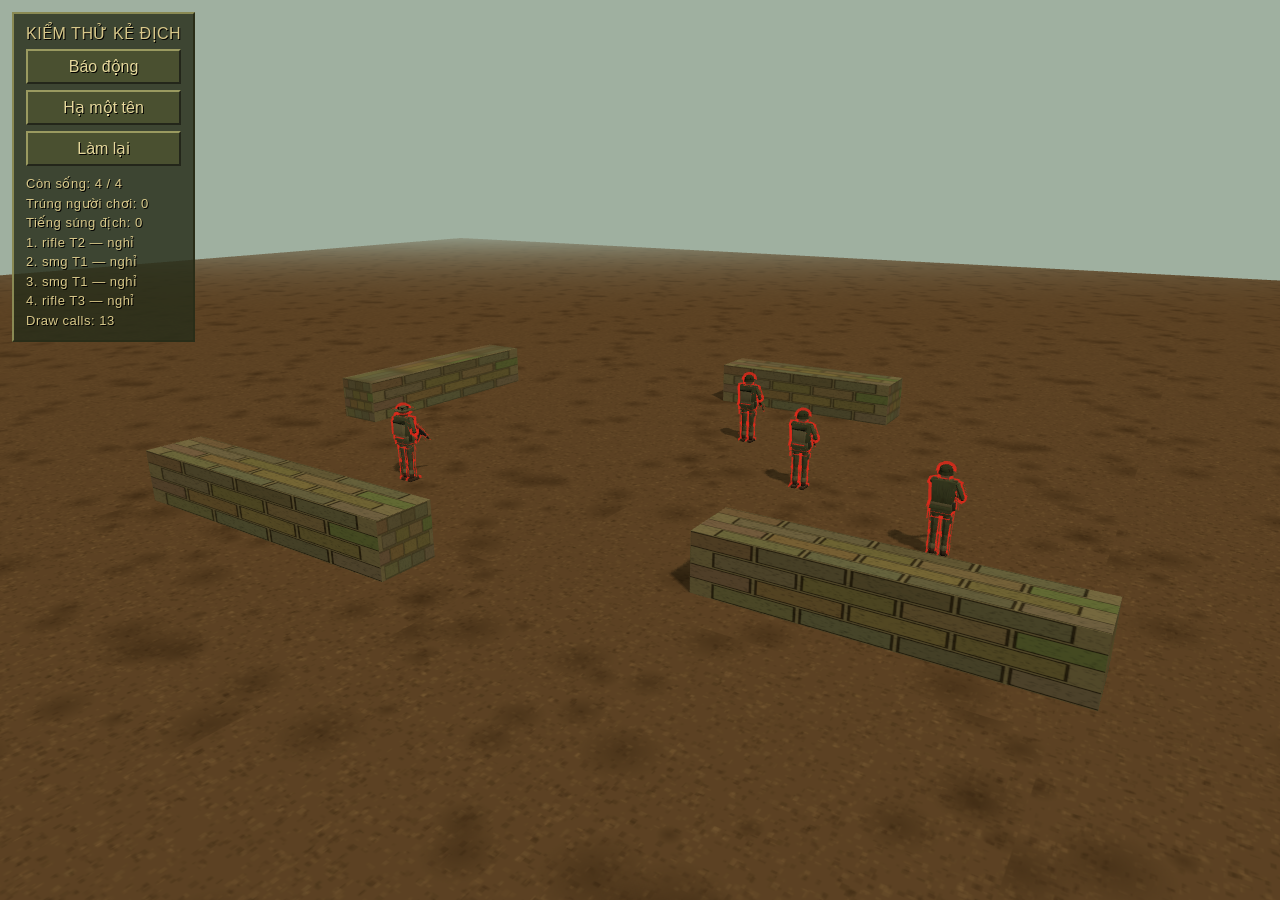
<file: test/enemies_test.html>
<!DOCTYPE html>
<html lang="vi">
<head>
<meta charset="utf-8">
<title>Kiểm thử kẻ địch — Điện Biên Phủ 1954</title>
<style>
  html, body { margin: 0; height: 100%; overflow: hidden; background: #1b1d14; font-family: Impact, "Arial Narrow", Georgia, sans-serif; }
  canvas { display: block; }
  #ui { position: fixed; left: 12px; top: 12px; background: rgba(40, 46, 26, .82); border: 2px solid #8a8a54; border-right-color: #2a2d18; border-bottom-color: #2a2d18; padding: 10px 12px; color: #d8c88a; text-shadow: 1px 1px 0 #000; letter-spacing: .5px; }
  #ui button { display: block; width: 100%; margin: 6px 0 0; padding: 6px 12px; font: inherit; color: #e6d89c; background: #4a5030; border: 2px solid #9a9a60; border-right-color: #23261a; border-bottom-color: #23261a; cursor: pointer; text-shadow: 1px 1px 0 #000; }
  #ui button:active { border-color: #23261a; border-right-color: #9a9a60; border-bottom-color: #9a9a60; }
  #info { margin-top: 8px; font-size: 13px; line-height: 1.5; white-space: pre; }
</style>
</head>
<body>
<div id="ui">
  <div>KIỂM THỬ KẺ ĐỊCH</div>
  <button id="bAlert">Báo động</button>
  <button id="bKill">Hạ một tên</button>
  <button id="bReset">Làm lại</button>
  <div id="info"></div>
</div>
<script type="module">
import * as THREE from '../vendor/three.module.min.js';
window.THREE = THREE;
window.G = window.G || {};
// minimal audio stub: the real G.Audio belongs to another module
G.Audio = G.Audio || { play(name) { stats.sounds[name] = (stats.sounds[name] || 0) + 1; } };
const stats = { hits: 0, sounds: {} };

await new Promise((res, rej) => {
  const s = document.createElement('script');
  s.src = '../src/enemies.js'; s.onload = res; s.onerror = () => rej(new Error('Không tải được ../src/enemies.js'));
  document.head.appendChild(s);
});

/* ---- scene ---- */
const renderer = new THREE.WebGLRenderer({ antialias: true });
renderer.setSize(innerWidth, innerHeight);
renderer.setPixelRatio(Math.min(devicePixelRatio, 2));
renderer.shadowMap.enabled = true;
document.body.appendChild(renderer.domElement);
const scene = new THREE.Scene();
scene.background = new THREE.Color(0x9fb0a0);
scene.fog = new THREE.Fog(0x9fb0a0, 40, 120);
const camera = new THREE.PerspectiveCamera(55, innerWidth / innerHeight, .1, 300);
scene.add(new THREE.HemisphereLight(0xdfe8d0, 0x4a4030, .9));
const sun = new THREE.DirectionalLight(0xfff0d0, 1.3);
sun.position.set(14, 24, 10); sun.castShadow = true;
sun.shadow.mapSize.set(2048, 2048);
Object.assign(sun.shadow.camera, { left: -30, right: 30, top: 30, bottom: -30, near: 1, far: 80 });
scene.add(sun);

function canvasTex(w, h, paint, rep) {
  const c = document.createElement('canvas'); c.width = w; c.height = h; paint(c.getContext('2d'), w, h);
  const t = new THREE.CanvasTexture(c); t.colorSpace = THREE.SRGBColorSpace; t.wrapS = t.wrapT = THREE.RepeatWrapping; t.anisotropy = 4;
  if (rep) t.repeat.set(rep, rep); return t;
}
const rnd = (() => { let s = 12345; return () => (s = (s * 16807) % 2147483647) / 2147483647; })();
const dirt = canvasTex(512, 512, (g, w, h) => {
  g.fillStyle = '#7a5a3a'; g.fillRect(0, 0, w, h);
  for (let i = 0; i < 9000; i++) { g.fillStyle = `rgba(${rnd() < .5 ? '40,25,10' : '200,160,110'},${.05 + rnd() * .12})`; g.fillRect(rnd() * w, rnd() * h, 1 + rnd() * 4, 1 + rnd() * 4); }
  for (let i = 0; i < 40; i++) { const x = rnd() * w, y = rnd() * h, r = 8 + rnd() * 30, gr = g.createRadialGradient(x, y, 0, x, y, r); gr.addColorStop(0, 'rgba(60,40,20,.35)'); gr.addColorStop(1, 'rgba(60,40,20,0)'); g.fillStyle = gr; g.fillRect(x - r, y - r, r * 2, r * 2); }
}, 14);
const ground = new THREE.Mesh(new THREE.PlaneGeometry(120, 120), new THREE.MeshLambertMaterial({ map: dirt }));
ground.rotation.x = -Math.PI / 2; ground.receiveShadow = true; scene.add(ground);
const bagTex = canvasTex(256, 128, (g, w, h) => {
  g.fillStyle = '#9a8c62'; g.fillRect(0, 0, w, h);
  for (let r = 0; r < 4; r++) for (let c = 0; c < 4; c++) {
    const x = c * 64 + (r % 2) * 32 - 16, y = r * 32;
    g.fillStyle = `rgb(${130 + rnd() * 30 | 0},${118 + rnd() * 25 | 0},${80 + rnd() * 20 | 0})`; g.fillRect(x + 2, y + 2, 60, 28);
    g.strokeStyle = 'rgba(40,30,15,.7)'; g.lineWidth = 2; g.strokeRect(x + 2, y + 2, 60, 28);
  }
  for (let i = 0; i < 2500; i++) { g.fillStyle = `rgba(0,0,0,${rnd() * .15})`; g.fillRect(rnd() * w, rnd() * h, 2, 2); }
});
const colliders = [];
function sandbag(x, z, w, d, h) {
  const m = new THREE.Mesh(new THREE.BoxGeometry(w, h, d), new THREE.MeshLambertMaterial({ map: bagTex }));
  m.position.set(x, h / 2, z); m.castShadow = m.receiveShadow = true; scene.add(m); m.updateMatrixWorld(true);
  colliders.push(new THREE.Box3().setFromObject(m));
}
sandbag(-5, 1, 7, 1.2, 1.1); sandbag(6, -1.5, 6, 1.2, 1.1); sandbag(0, -13, 5, 1.2, 1.1); sandbag(-10, -8, 1.2, 6, 1.1);

/* ---- map stub + enemies ---- */
const map = {
  colliders, raycastMeshes: [], groundHeightAt: () => 0,
  enemySpawns: [
    { pos: new THREE.Vector3(-5, 0, -2.2), yaw: 0, kind: 'smg', tier: 1 },
    { pos: new THREE.Vector3(6, 0, -4.5), yaw: 0, kind: 'rifle', tier: 2 },
    { pos: new THREE.Vector3(0, 0, -9), yaw: 0, kind: 'rifle', tier: 3 },
    { pos: new THREE.Vector3(2.5, 0, -6.5), yaw: 0, kind: 'smg', tier: 1 }
  ]
};
const diff = { enemyCount: 4, enemyAccuracy: .5, reactionTime: .6, enemyDamage: 10, playerHealth: 100 };
const player = { pos: new THREE.Vector3(0, 1.6, 22), alive: true, damage() { stats.hits++; } };
const en = G.Enemies.create(scene, map, diff);
en.spawnAll();

document.getElementById('bAlert').onclick = () => en.alertAt(player.pos, 200);
document.getElementById('bKill').onclick = () => {
  const e = en.list().find(x => !x.dead);
  if (e) en.damage(e, 100, 'body', new THREE.Vector3(0, 0, -1));
};
document.getElementById('bReset').onclick = () => { stats.hits = 0; en.spawnAll(); };

/* ---- loop: camera orbits the yard ---- */
const names = ['nghỉ', 'cảnh giác', 'giao chiến', 'chết'];
const info = document.getElementById('info');
const clock = new THREE.Clock(); let ang = .4, frames = 0, acc = 0;
renderer.setAnimationLoop(() => {
  const dt = Math.min(clock.getDelta(), .05);
  ang += dt * .18;
  camera.position.set(Math.sin(ang) * 17, 6.5, -4 + Math.cos(ang) * 17);
  camera.lookAt(0, 1.1, -4);
  en.update(dt, player);
  renderer.render(scene, camera);
  acc += dt; frames++;
  if (acc > .3) {
    info.textContent = 'Còn sống: ' + en.aliveCount() + ' / ' + en.totalCount() + '\nTrúng người chơi: ' + stats.hits + '\nTiếng súng địch: ' + (stats.sounds.enemy_shot || 0) +
      '\n' + en.list().map((e, i) => (i + 1) + '. ' + e.kind + ' T' + e.tier + ' — ' + names[e.state]).join('\n') + '\nDraw calls: ' + renderer.info.render.calls;
    acc = 0;
  }
});
addEventListener('resize', () => { camera.aspect = innerWidth / innerHeight; camera.updateProjectionMatrix(); renderer.setSize(innerWidth, innerHeight); });
</script>
</body>
</html>
</file>
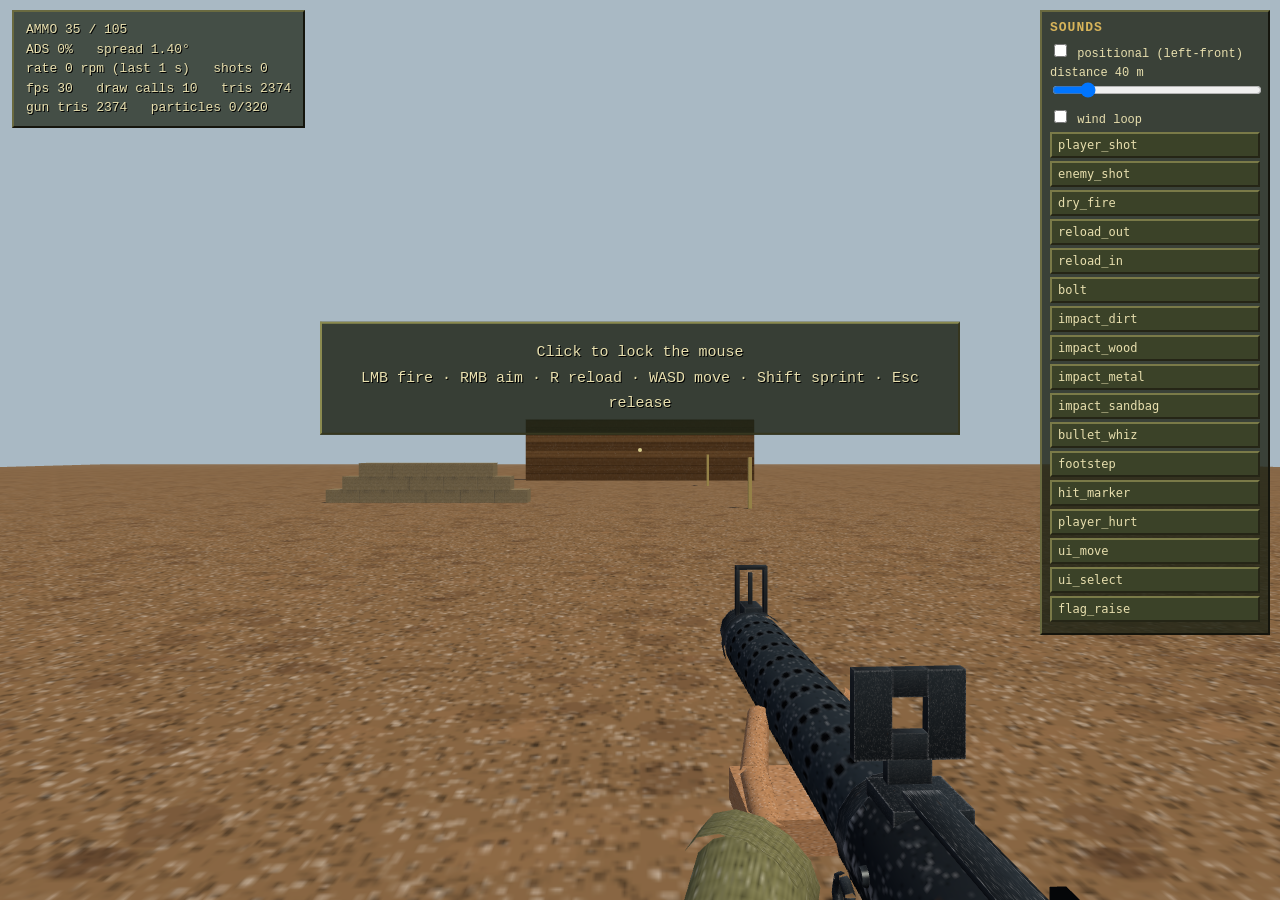
<file: test/weapon_test.html>
<!DOCTYPE html>
<html lang="en">
<head>
<meta charset="utf-8">
<title>Weapon test — Type 50 SMG</title>
<style>
  html, body { margin: 0; height: 100%; overflow: hidden; background: #1b1f17; font-family: Consolas, "Courier New", monospace; color: #e8dfae; }
  canvas#view { position: fixed; inset: 0; width: 100%; height: 100%; display: block; }
  #hud { position: fixed; left: 12px; top: 10px; padding: 8px 12px; background: rgba(30,36,22,.72); border: 2px solid #6a6a40; border-style: outset; font-size: 13px; line-height: 1.5; white-space: pre; text-shadow: 1px 1px 0 #000; pointer-events: none; }
  #help { position: fixed; left: 50%; top: 42%; transform: translate(-50%, -50%); padding: 16px 24px; background: rgba(30,36,22,.82); border: 2px solid #8a8a50; border-style: outset; text-align: center; font-size: 15px; line-height: 1.7; text-shadow: 1px 1px 0 #000; pointer-events: none; }
  #cross { position: fixed; left: 50%; top: 50%; width: 4px; height: 4px; margin: -2px 0 0 -2px; background: rgba(240,230,160,.85); border-radius: 50%; pointer-events: none; }
  #panel { position: fixed; right: 10px; top: 10px; width: 210px; padding: 8px; background: rgba(30,36,22,.8); border: 2px solid #6a6a40; border-style: outset; max-height: calc(100% - 40px); overflow-y: auto; }
  #panel h3 { margin: 0 0 6px; font-size: 13px; color: #d8b45a; letter-spacing: 1px; text-transform: uppercase; }
  #panel button { display: block; width: 100%; margin: 3px 0; padding: 4px 6px; background: #3b4228; color: #e8dfae; border: 2px outset #7a7a48; font: 12px Consolas, monospace; text-align: left; cursor: pointer; }
  #panel button:hover { background: #4d5733; } #panel button:active { border-style: inset; }
  #panel label { display: block; font-size: 12px; margin: 5px 0; }
  #panel input[type=range] { width: 100%; }
</style>
</head>
<body>
<canvas id="view"></canvas>
<div id="cross"></div>
<div id="hud">loading…</div>
<div id="help">Click to lock the mouse<br>LMB fire · RMB aim · R reload · WASD move · Shift sprint · Esc release</div>
<div id="panel">
  <h3>Sounds</h3>
  <label><input type="checkbox" id="pos"> positional (left-front)</label>
  <label>distance <span id="dv">40</span> m<input type="range" id="dist" min="5" max="250" value="40"></label>
  <label><input type="checkbox" id="wind"> wind loop</label>
  <div id="btns"></div>
</div>

<script type="module">
import * as THREE from '../vendor/three.module.min.js';
window.THREE = THREE;

// classic module scripts, in SPEC order (this page only needs audio + weapon)
for (const src of ['../src/audio.js', '../src/weapon.js']) {
  await new Promise((res, rej) => { const s = document.createElement('script'); s.src = src; s.onload = res; s.onerror = () => rej(new Error('cannot load ' + src)); document.body.appendChild(s); });
}
const G = window.G;

// ---------- renderer / scene ----------
const canvas = document.getElementById('view');
const renderer = new THREE.WebGLRenderer({ canvas, antialias: true });
renderer.setPixelRatio(Math.min(window.devicePixelRatio || 1, 2));
renderer.autoClear = false;
renderer.shadowMap.enabled = true;
const scene = new THREE.Scene();
scene.background = new THREE.Color(0xa9b9c4);
scene.fog = new THREE.Fog(0xa9b9c4, 40, 160);
const camera = new THREE.PerspectiveCamera(75, innerWidth / innerHeight, 0.05, 400);
camera.rotation.order = 'YXZ';
scene.add(new THREE.HemisphereLight(0xdfe8ff, 0x6b5a45, 1.4));
const sun = new THREE.DirectionalLight(0xfff0d0, 2.4);
sun.position.set(20, 40, 15); sun.castShadow = true;
sun.shadow.mapSize.set(2048, 2048);
Object.assign(sun.shadow.camera, { left: -40, right: 40, top: 40, bottom: -40, near: 1, far: 120 });
scene.add(sun);

function canvasTex(w, h, draw, rep) {
  const c = document.createElement('canvas'); c.width = w; c.height = h; draw(c.getContext('2d'), w, h);
  const t = new THREE.CanvasTexture(c); t.colorSpace = THREE.SRGBColorSpace; t.wrapS = t.wrapT = THREE.RepeatWrapping; t.anisotropy = 8;
  if (rep) t.repeat.set(rep[0], rep[1]); return t;
}
const speck = (g, w, h, n, a) => { for (let i = 0; i < n; i++) { g.fillStyle = Math.random() < .5 ? `rgba(0,0,0,${Math.random() * a})` : `rgba(255,255,255,${Math.random() * a})`; g.fillRect(Math.random() * w, Math.random() * h, 1 + Math.random() * 2, 1 + Math.random() * 2); } };
const dirtTex = canvasTex(256, 256, (g, w, h) => { g.fillStyle = '#8a6a48'; g.fillRect(0, 0, w, h); speck(g, w, h, 9000, .3);
  for (let i = 0; i < 60; i++) { g.fillStyle = `rgba(${Math.random() < .5 ? '60,40,25' : '170,130,90'},.18)`; g.beginPath(); g.ellipse(Math.random() * w, Math.random() * h, 4 + Math.random() * 14, 3 + Math.random() * 8, 0, 0, 6.3); g.fill(); } }, [30, 30]);
const plankTex = canvasTex(256, 256, (g, w, h) => { g.fillStyle = '#7d5a37'; g.fillRect(0, 0, w, h);
  for (let y = 0; y < h; y += 32) { g.fillStyle = `rgba(${Math.random() < .5 ? '40,25,10' : '200,150,90'},.18)`; g.fillRect(0, y, w, 32); g.fillStyle = 'rgba(20,10,0,.65)'; g.fillRect(0, y, w, 2); }
  for (let i = 0; i < 120; i++) { g.strokeStyle = `rgba(40,20,5,${Math.random() * .3})`; g.beginPath(); const y = Math.random() * h; g.moveTo(0, y); g.bezierCurveTo(80, y + 3, 160, y - 3, w, y + 2); g.stroke(); } speck(g, w, h, 3000, .25); }, [4, 1]);
const bagTex = canvasTex(128, 128, (g, w, h) => { g.fillStyle = '#9c8a64'; g.fillRect(0, 0, w, h); speck(g, w, h, 3500, .3);
  for (let y = 0; y < h; y += 32) { g.strokeStyle = 'rgba(40,30,15,.55)'; g.lineWidth = 2; g.beginPath(); g.moveTo(0, y); g.lineTo(w, y); g.stroke(); } }, [3, 1]);
const metalPlateTex = canvasTex(128, 128, (g, w, h) => { g.fillStyle = '#5a6168'; g.fillRect(0, 0, w, h); speck(g, w, h, 3000, .3); g.strokeStyle = '#2a2f33'; g.lineWidth = 6; g.strokeRect(3, 3, w - 6, h - 6); });

const raycastMeshes = [];
function addMesh(geo, mat, x, y, z, surface, cast = true) {
  const m = new THREE.Mesh(geo, mat); m.position.set(x, y, z); m.castShadow = cast; m.receiveShadow = true; m.userData.surface = surface;
  scene.add(m); raycastMeshes.push(m); return m;
}
const floor = addMesh(new THREE.PlaneGeometry(120, 120).rotateX(-Math.PI / 2), new THREE.MeshLambertMaterial({ map: dirtTex }), 0, 0, 0, 'dirt', false);
// target wall (wood), sandbag stack, steel plates
addMesh(new THREE.BoxGeometry(12, 3.2, 0.4), new THREE.MeshLambertMaterial({ map: plankTex }), 0, 1.6, -25, 'wood');
for (let r = 0; r < 3; r++) for (let i = 0; i < 6 - r; i++)
  addMesh(new THREE.BoxGeometry(1.0, 0.4, 0.55), new THREE.MeshLambertMaterial({ map: bagTex }), -9 + i * 1.02 + r * 0.5, 0.2 + r * 0.4, -12, 'sandbag');
for (let i = 0; i < 4; i++) {
  addMesh(new THREE.BoxGeometry(0.9, 1.2, 0.06), new THREE.MeshLambertMaterial({ map: metalPlateTex }), -6 + i * 4, 1.5, -32 - i * 6, 'metal');
  addMesh(new THREE.BoxGeometry(0.08, 0.9, 0.08), new THREE.MeshLambertMaterial({ color: 0x3a3226 }), -6 + i * 4, 0.45, -32 - i * 6, 'wood');
}
// distance posts every 10 m
for (let d = 10; d <= 50; d += 10) addMesh(new THREE.BoxGeometry(0.1, 1.4, 0.1), new THREE.MeshLambertMaterial({ color: 0xd8c070 }), 3, 0.7, -d, 'wood');

// ---------- weapon ----------
const weapon = G.Weapon.create(scene);

// ---------- input ----------
const keys = {}; let lmb = false, rmb = false, locked = false, yaw = 0, pitch = 0;
addEventListener('keydown', e => { keys[e.code] = true; });
addEventListener('keyup', e => { keys[e.code] = false; });
canvas.addEventListener('mousedown', e => {
  G.Audio.unlock();
  if (!locked) { canvas.requestPointerLock(); return; }
  if (e.button === 0) lmb = true; if (e.button === 2) rmb = true;
});
addEventListener('mouseup', e => { if (e.button === 0) lmb = false; if (e.button === 2) rmb = false; });
addEventListener('contextmenu', e => e.preventDefault());
document.addEventListener('pointerlockchange', () => { locked = document.pointerLockElement === canvas; if (!locked) { lmb = rmb = false; } document.getElementById('help').style.display = locked ? 'none' : 'block'; });
addEventListener('mousemove', e => {
  if (!locked) return;
  const k = 0.0022 * (1 - 0.45 * weapon.adsAmount());
  yaw -= e.movementX * k; pitch = Math.max(-1.45, Math.min(1.45, pitch - e.movementY * k));
});
addEventListener('resize', () => { renderer.setSize(innerWidth, innerHeight); camera.aspect = innerWidth / innerHeight; camera.updateProjectionMatrix(); });
renderer.setSize(innerWidth, innerHeight);

// ---------- sound panel ----------
const btns = document.getElementById('btns');
const posChk = document.getElementById('pos'), distR = document.getElementById('dist');
distR.oninput = () => { document.getElementById('dv').textContent = distR.value; };
for (const n of G.Audio.names) {
  if (n === 'wind') continue;
  const b = document.createElement('button'); b.textContent = n;
  b.onclick = () => {
    G.Audio.unlock(); camera.updateMatrixWorld(); G.Audio.updateListener(camera);
    let opt = {};
    if (posChk.checked || n === 'enemy_shot') {
      const f = new THREE.Vector3(0, 0, -1).applyQuaternion(camera.quaternion), l = new THREE.Vector3(-1, 0, 0).applyQuaternion(camera.quaternion);
      opt.position = camera.position.clone().addScaledVector(f.multiplyScalar(0.8).add(l.multiplyScalar(0.6)).normalize(), +distR.value);
    }
    G.Audio.play(n, opt);
  };
  btns.appendChild(b);
}
document.getElementById('wind').onchange = e => { G.Audio.unlock(); G.Audio.loop('wind', e.target.checked); };

// ---------- loop ----------
const ray = new THREE.Raycaster(), nrm = new THREE.Vector3();
const shotTimes = []; let totalShots = 0, stepT = 0, last = performance.now(), fpsAcc = 0, fpsN = 0, fps = 0;
camera.position.set(0, 1.6, 6);

function frame(now) {
  requestAnimationFrame(frame);
  const dt = Math.min(0.05, (now - last) / 1000); last = now;
  fpsAcc += dt; fpsN++; if (fpsAcc > 0.5) { fps = fpsN / fpsAcc; fpsAcc = 0; fpsN = 0; }

  // movement
  const fw = (keys.KeyW ? 1 : 0) - (keys.KeyS ? 1 : 0), st = (keys.KeyD ? 1 : 0) - (keys.KeyA ? 1 : 0);
  const moving = locked && (fw !== 0 || st !== 0);
  const sprinting = moving && keys.ShiftLeft && fw > 0 && !rmb;
  const sp = (sprinting ? 7 : weapon.adsAmount() > 0.5 ? 2 : 4) * dt;
  if (moving) {
    const l = Math.hypot(fw, st) || 1, sy = Math.sin(yaw), cy = Math.cos(yaw);
    camera.position.x += (-sy * fw + cy * st) / l * sp; camera.position.z += (-cy * fw - sy * st) / l * sp;
    camera.position.x = Math.max(-50, Math.min(50, camera.position.x)); camera.position.z = Math.max(-50, Math.min(50, camera.position.z));
    stepT += dt * (sprinting ? 2.6 : 1.8); if (stepT >= 1) { stepT = 0; G.Audio.play('footstep', { volume: 0.6 }); }
  }
  camera.rotation.set(pitch, yaw, 0);
  camera.fov = 75 - 12 * weapon.adsAmount(); camera.updateProjectionMatrix();
  camera.updateMatrixWorld();

  const out = weapon.update(dt, { fire: lmb, ads: rmb, reload: !!keys.KeyR, moving, sprinting, camera, groundY: 0 });
  pitch = Math.max(-1.45, Math.min(1.45, pitch + out.kick.pitch)); yaw += out.kick.yaw;
  for (const s of out.shots) {
    totalShots++; shotTimes.push(now);
    ray.set(s.origin, s.dir); ray.far = 300;
    const hit = ray.intersectObjects(raycastMeshes, false)[0];
    if (hit) {
      nrm.copy(hit.face.normal).transformDirection(hit.object.matrixWorld);
      weapon.impact(hit.point, nrm.clone(), hit.object.userData.surface);
      if (hit.object.userData.surface === 'metal') G.Audio.play('hit_marker');
    }
  }
  G.Audio.updateListener(camera);

  renderer.clear(); renderer.render(scene, camera);
  renderer.clearDepth(); renderer.render(weapon.viewScene, weapon.viewCamera);

  while (shotTimes.length && now - shotTimes[0] > 1000) shotTimes.shift();
  const a = weapon.ammo(), info = renderer.info.render, ps = weapon.poolStats();
  document.getElementById('hud').textContent =
    `AMMO ${String(a.mag).padStart(2, '0')} / ${a.reserve}${a.reloading ? '   RELOADING' : a.mag === 0 ? '   EMPTY (R)' : ''}\n` +
    `ADS ${(weapon.adsAmount() * 100) | 0}%   spread ${weapon.spreadDeg().toFixed(2)}°\n` +
    `rate ${(shotTimes.length * 60) | 0} rpm (last 1 s)   shots ${totalShots}\n` +
    `fps ${fps.toFixed(0)}   draw calls ${info.calls}   tris ${info.triangles}\n` +
    `gun tris ${ps.gunTriangles}   particles ${ps.particlesLive}/${ps.particleCap}`;
}
requestAnimationFrame(frame);
</script>
</body>
</html>
</file>
